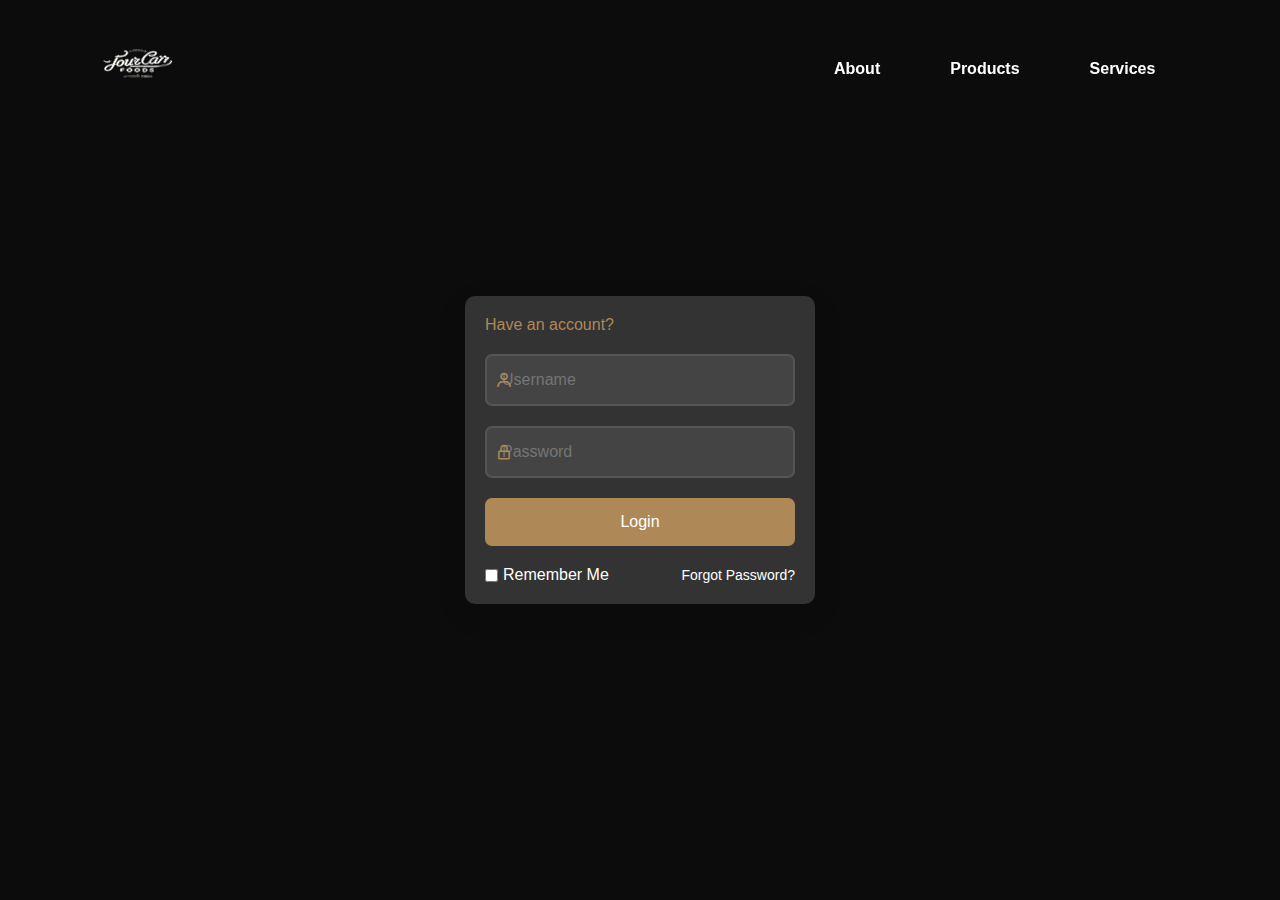
<file: Sign In.html>
<!DOCTYPE html>
<html lang="en">
<head>
    <meta charset="UTF-8">
    <title>Turkar Foods || Sign In</title>
    <link rel="stylesheet" href="Sign In.css">
    <link href='https://unpkg.com/boxicons@2.1.4/css/boxicons.min.css' rel='stylesheet'>
</head>
<body>

    <!-- Header -->
    <header>
        <a href="#" class="logo">
            <img src="img/logo.png" alt="Logo">
        </a>
        <ul class="navlist">
            <li><a href="About.html">About</a></li>
            <li><a href="Products.html">Products</a></li>
            <li><a href="Services.html">Services</a></li>
        </ul>
    </header>

    <div class="box">
        <div class="containr">
            <div class="top-header">
                <span>Have an account?</span>
            </div>
            <div class="input-field">
                <input type="text" id="username" class="input" placeholder="Username" required>
                <i class="bx bx-user"></i>
            </div>
            <div class="input-field">
                <input type="password" id="password" class="input" placeholder="Password" required>
                <i class="bx bx-lock-alt"></i>
            </div>
            <div class="input-field">
                <input type="submit" class="submit" value="Login" onclick="login()">
            </div>
            <div class="bottom">
                <div class="left">
                    <input type="checkbox" id="check">
                    <label for="check">Remember Me</label>
                </div>
                <div class="right">
                    <label><a href="#">Forgot Password?</a></label>
                </div>
            </div>
        </div>
    </div>

    <script>

        
        // Login Function
        function login() {
            const username = document.getElementById("username").value;
            const password = document.getElementById("password").value;

            // Simple check for valid credentials (you can replace this with a real authentication system)
            if (username === "user123" && password === "12345678") {
                localStorage.setItem("isLoggedIn", "true");
                window.location.href = "About.html"; // Redirect to the About page after login
            } else {
                alert("Invalid credentials");
            }
        }
    </script>

<script src="script.js"></script>


</body>
</html>
</file>
<file: Sign In.css>
* {
    padding: 0;
    margin: 0;
    box-sizing: border-box;
    list-style: none;
    text-decoration: none;
    font-family: "Roboto", sans-serif;
}

:root {
    --bg-color: #0c0c0c;
    --text-color: #fff;
    --main-color: #ae8957;
    --big-font: 6.6rem;
    --p-font: 1rem;
}

body {
    background: var(--bg-color);
    color: var(--text-color);
}

header {
    position: fixed;
    width: 100%;
    top: 0;
    right: 0;
    z-index: 1000;
    padding: 35px 7%;
    display: flex;
    align-items: center;
    justify-content: space-between;
    transition: all 0.5s ease;
}

.logo img {
    width: 100%;
    height: auto;
}

.navlist {
    display: flex;
}

.navlist a {
    display: inline-block;
    margin: 0 35px;
    color: var(--text-color);
    font-size: var(--p-font);
    transition: all 0.6s ease;
}

.navlist a:hover {
    color: var(--main-color);
}

.right-content {
    display: flex;
    align-items: center;
}

.nav-btn {
    display: inline-block;
    padding: 9px 24px;
    background: transparent;
    border: 2px solid var(--text-color);
    border-radius: 7px;
    color: var(--text-color);
    font-size: 15px;
    font-weight: 500;
    transition: all 0.6s ease;
}

.nav-btn:hover {
    transform: translateY(-5px);
    border: 2px solid var(--main-color);
    color: var(--main-color);
}

#menu-icon {
    font-size: 42px;
    z-index: 10000;
    cursor: pointer;
    margin-left: 25px;
    display: none;
}

.box {
    display: flex;
    align-items: center;
    justify-content: center;
    height: 100vh;
}

.containr {
    width: 350px;
    padding: 20px;
    background-color: #333;
    border-radius: 10px;
    box-shadow: 0 10px 30px rgba(0, 0, 0, 0.1);
}

.top-header {
    display: flex;
    justify-content: space-between;
    margin-bottom: 20px;
    color: var(--main-color);
}

.top-header span {
    font-size: 16px;
}

header {
    font-size: 24px;
    font-weight: bold;
    color: var(--main-color);
}

.input-field {
    position: relative;
    margin-bottom: 20px;
}

.input {
    width: 100%;
    padding: 15px;
    background-color: #444;
    border: 2px solid #555;
    border-radius: 7px;
    color: var(--text-color);
    font-size: 16px;
}

.input:focus {
    outline: none;
    border-color: var(--main-color);
}

.input-field i {
    position: absolute;
    left: 10px;
    top: 50%;
    transform: translateY(-50%);
    color: var(--main-color);
    font-size: 18px;
}

.submit {
    width: 100%;
    padding: 15px;
    background-color: var(--main-color);
    border: none;
    border-radius: 7px;
    color: var(--text-color);
    font-size: 16px;
    cursor: pointer;
}

.submit:hover {
    background-color: #996f3b;
}

.bottom {
    display: flex;
    justify-content: space-between;
    align-items: center;
    color: var(--text-color);
}

.left {
    display: flex;
    align-items: center;
}

#check {
    margin-right: 5px;
}

.right {
    font-size: 14px;
}

.right a {
    color: var(--text-color);
    text-decoration: none;
}

.right a:hover {
    color: var(--main-color);
}
</file>
